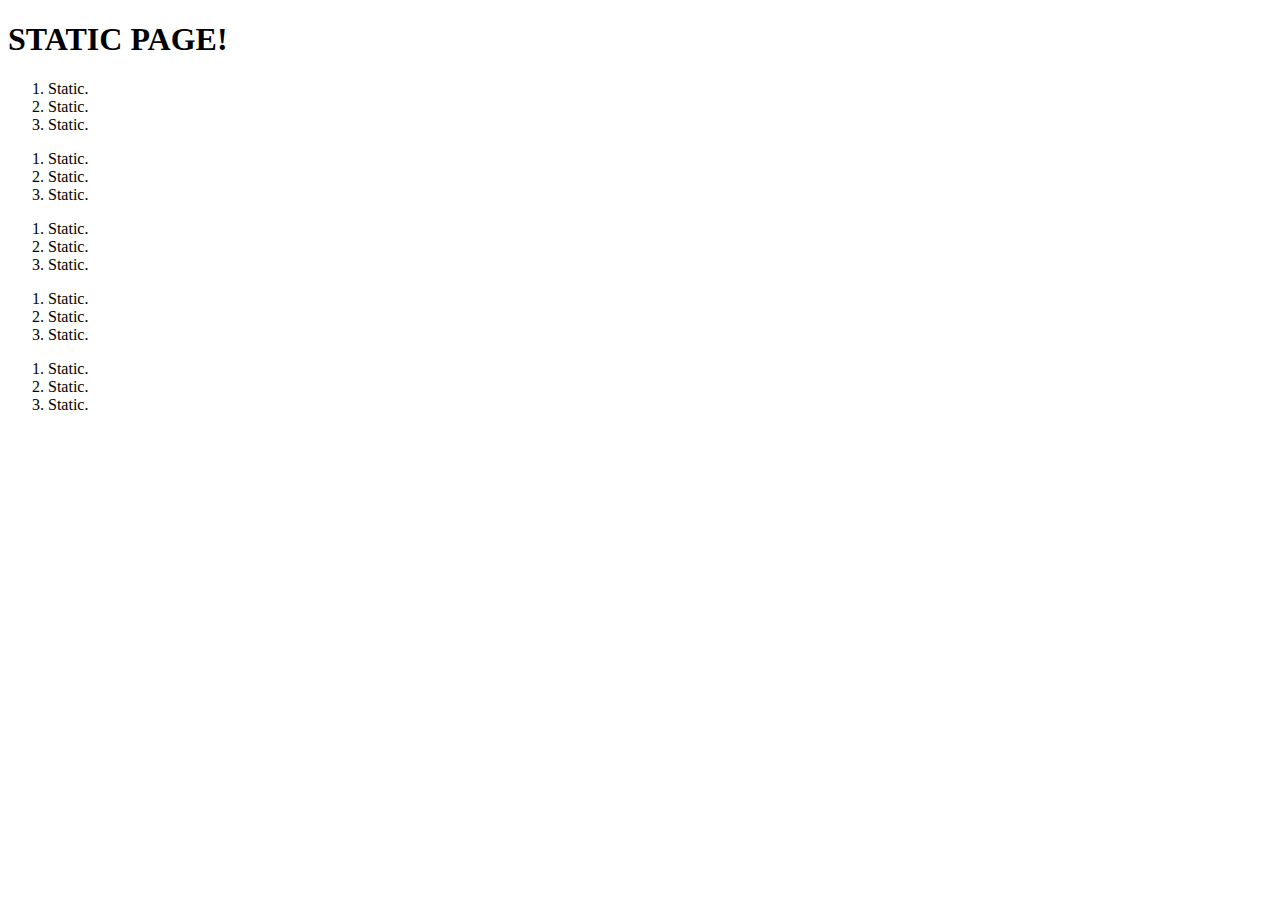
<file: static/sample.html>
<!DOCTYPE html>
<html lang="en">
<head>
	<meta charset="UTF-8">
	<title>Static document</title>
</head>
<body>
	<header>
		<h1>STATIC PAGE!</h1>
	</header>
		<ol>
			<li>Static.</li>
			<li>Static.</li>
			<li>Static.</li>
		</ol>
		<ol>
			<li>Static.</li>
			<li>Static.</li>
			<li>Static.</li>
		</ol>
		<ol>
			<li>Static.</li>
			<li>Static.</li>
			<li>Static.</li>
		</ol>
		<ol>
			<li>Static.</li>
			<li>Static.</li>
			<li>Static.</li>
		</ol>
		<ol>
			<li>Static.</li>
			<li>Static.</li>
			<li>Static.</li>
		</ol>
</body>
</html>
</file>
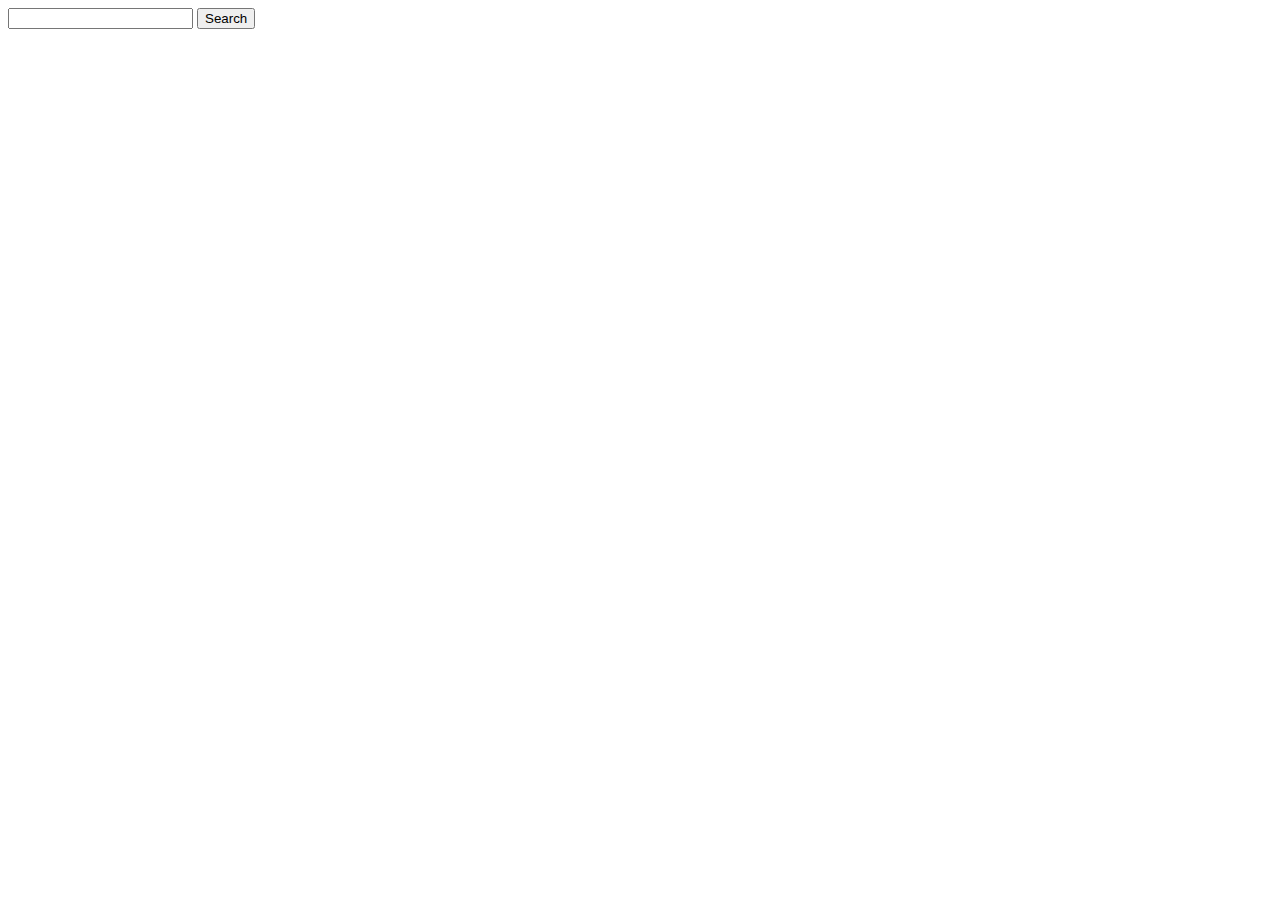
<file: templates/getparameters.html>
<!DOCTYPE html>
<html>
<head>
    <title>Search</title>
</head>
<body>
    <form action="/search/" method="get">
        <input type="text" name="q" />
        <input type="submit" value="Search" />
    </form>
</body>
</html>
</file>
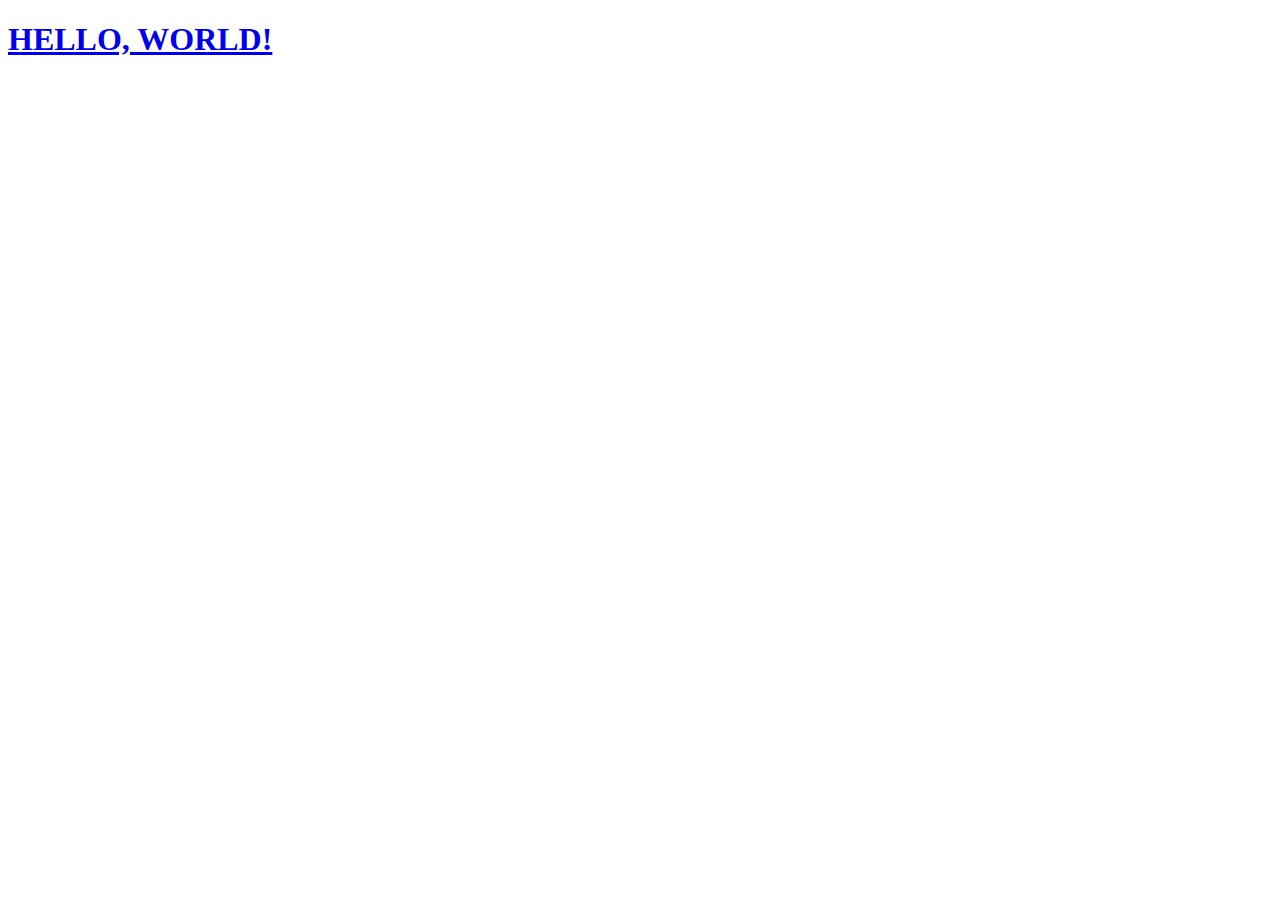
<file: templates/helloworld.html>
<!DOCTYPE html>
<html lang="en">
	<head>
		<meta charset="UTF-8">
		<title>Document</title>
	</head>
	<body>
		<header>
			<h1><a href="/helloworld">HELLO, WORLD!</a></h1>
		</header>
	</body>
</html>
</file>
